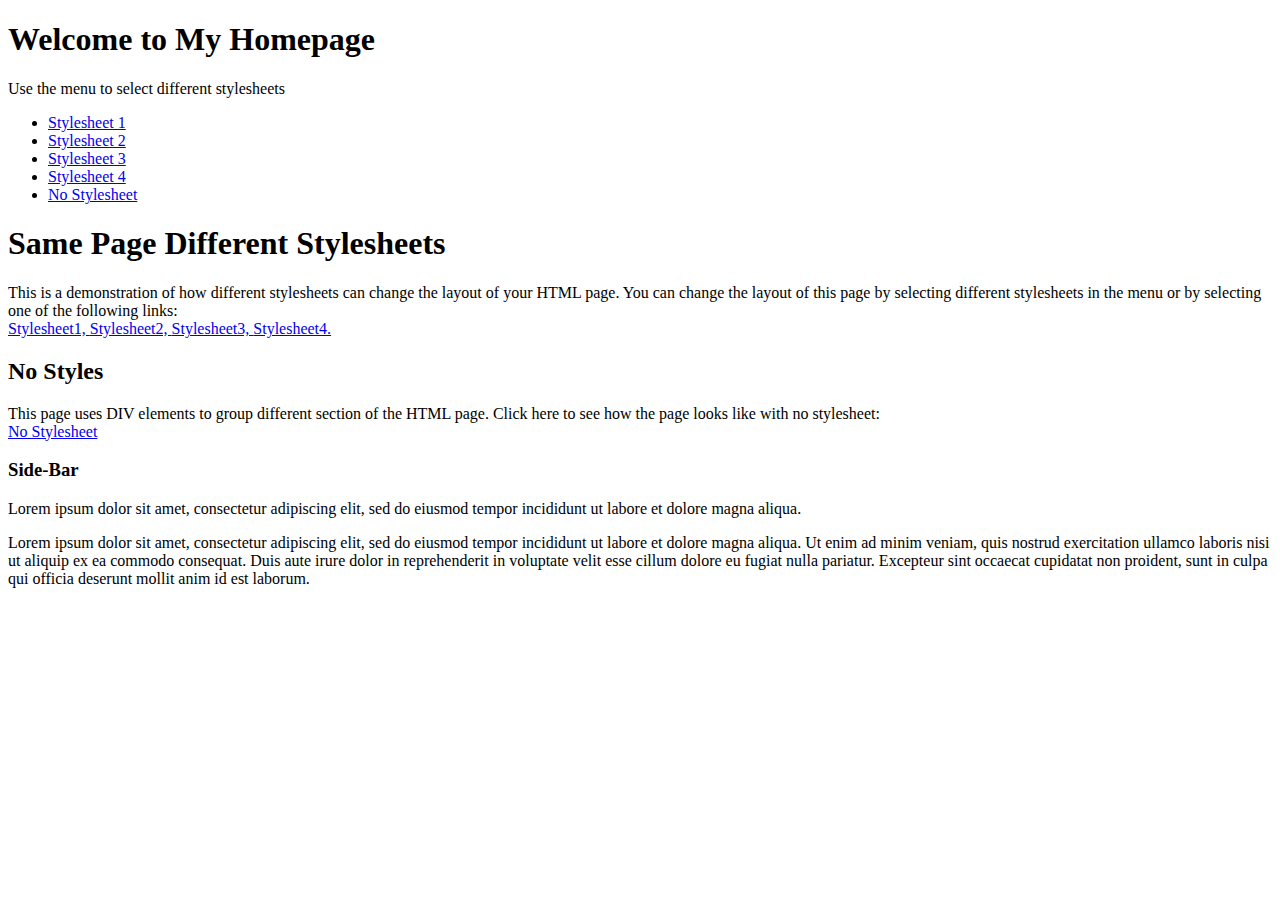
<file: Sem-2/Web Programming Lab/Assignment 3/index.html>
<!DOCTYPE html>
<html lang="en">

<head>
    <meta charset="UTF-8">
    <meta http-equiv="X-UA-Compatible" content="IE=edge">
    <meta name="viewport" content="width=device-width, initial-scale=1.0">
    <title>Homepage</title>
</head>

<body>
    <div class="container">
        <div class="header">
            <h1>Welcome to My Homepage</h1>
            <p>Use the menu to select different stylesheets</p>
        </div>

        <div class="grid">
            <div class="nav">
                <ul>
                    <li><a href="page1.html">Stylesheet 1</a></li>
                    <li><a href="page2.html">Stylesheet 2</a></li>
                    <li><a href="page3.html">Stylesheet 3</a></li>
                    <li><a href="page4.html">Stylesheet 4 </a></li>
                    <li id="current"><a href="index.html">No Stylesheet</a></li>
                </ul>
            </div>

            <div class="main">
                <h1>Same Page Different Stylesheets</h1>
                <p>This is a demonstration of how different stylesheets can change the layout of your HTML page.
                    You can change the layout of this page by selecting different stylesheets in the menu or by
                    selecting one of the following links:<br>
                    <a href="page1.html">Stylesheet1, </a><a href="page2.html">Stylesheet2, </a><a
                        href="page3.html">Stylesheet3, </a><a href="page4.html">Stylesheet4.</a>
                </p>

                <h2>No Styles</h2>
                <p>This page uses DIV elements to group different section of the HTML page. Click here to see how the
                    page looks like with no stylesheet:<br>
                    <a href="index.html">No Stylesheet</a>
                </p>
            </div>

        </div>

        <div class="side">
            <h3>Side-Bar</h3>
            <p>Lorem ipsum dolor sit amet, consectetur adipiscing elit, sed do eiusmod tempor incididunt ut labore et
                dolore magna aliqua.</p>
        </div>

        <div class="footer">
            <p>Lorem ipsum dolor sit amet, consectetur adipiscing elit, sed do eiusmod tempor incididunt ut labore et
                dolore magna aliqua. Ut enim ad minim veniam, quis nostrud exercitation ullamco laboris nisi ut aliquip
                ex ea commodo consequat. Duis aute irure dolor in reprehenderit in voluptate velit esse cillum dolore eu
                fugiat nulla pariatur. Excepteur sint occaecat cupidatat non proident, sunt in culpa qui officia
                deserunt mollit anim id est laborum.
            </p>
        </div>
    </div>
</body>

</html>
</file>
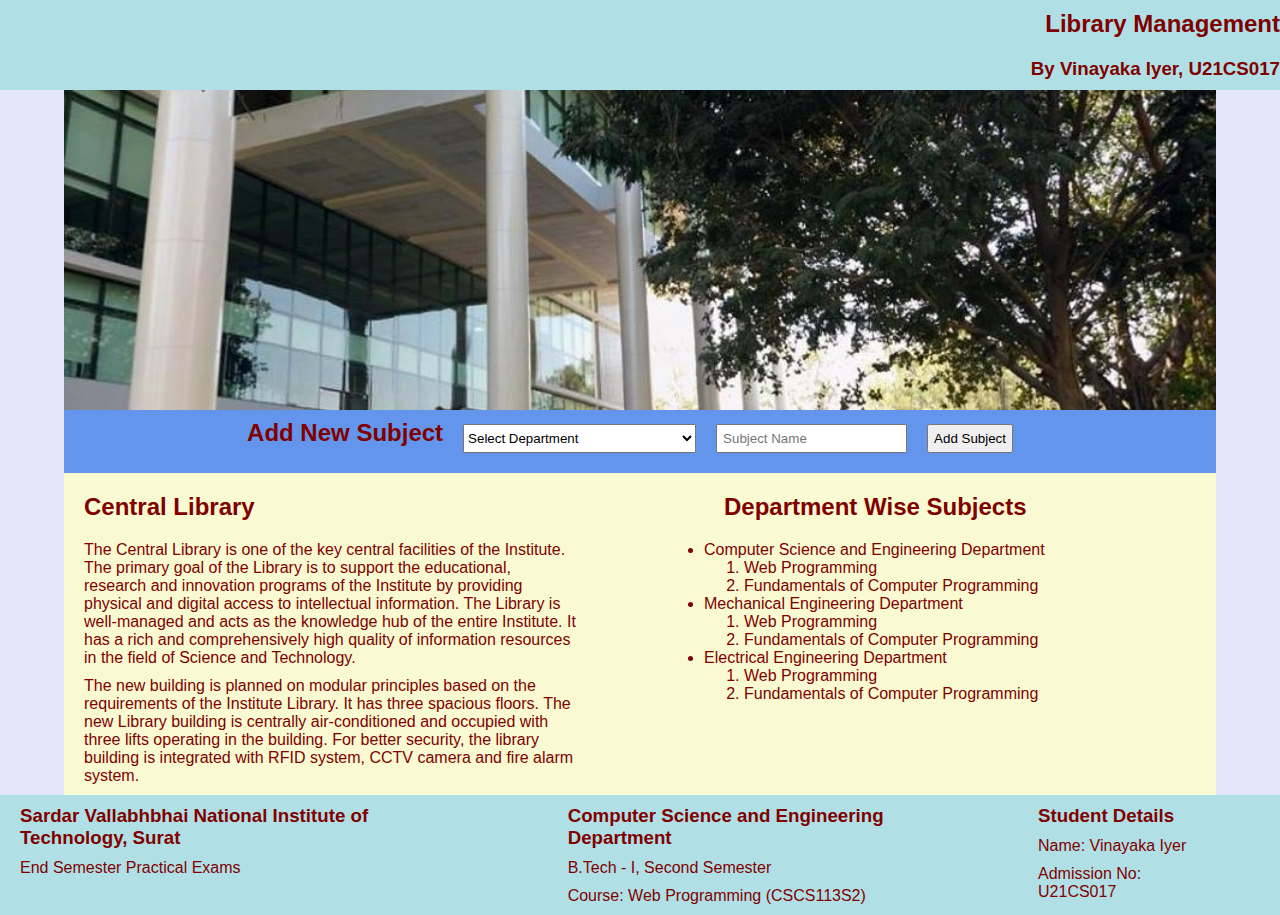
<file: Sem-2/Web Programming Lab/WP Practical - E Div/index.html>
<!DOCTYPE html>
<html lang="en">

<head>
    <meta charset="UTF-8">
    <meta http-equiv="X-UA-Compatible" content="IE=edge">
    <meta name="viewport" content="width=device-width, initial-scale=1.0">
    <link rel="stylesheet" href="style.css">
    <title>Library Management</title>
</head>

<body>
    <div class="header">
        <h1>Library Management</h1>
        <h3>By Vinayaka Iyer, U21CS017</h3>
    </div>

    <div class="container">
        <img src="library.jpg" alt="Central Library">

        <div class="subheader">
            <h2>Add New Subject</h2>

            <form action="" id="form">
                <select id="department" name="department">
                    <option value="Select Department">Select Department</option>
                    <option value="Computer Science and Engineering">Computer Science and Engineering</option>
                    <option value="Mechanical Engineering">Mechanical Engineering</option>
                    <option value="Electrical Engineering">Electrical Engineering</option>
                </select>
                <input type="text" name="subjectname" id="subjectname" placeholder="Subject Name">
                <input type="submit" value="Add Subject">
            </form>

        </div>



        <div class="main">
            <div>
                <h1>Central Library</h1>
                <p>The Central Library is one of the key central facilities of the Institute. The primary goal of the
                    Library is to
                    support the educational, research and innovation programs of the Institute by providing physical and
                    digital access
                    to intellectual information.
                    The Library is well-managed and acts as the knowledge hub of the entire Institute. It has a rich and
                    comprehensively
                    high quality of information resources in the field of Science and Technology.
                </p>
                <p>
                    The new building is planned on modular principles based on the requirements of the Institute
                    Library. It has three
                    spacious floors. The new Library building is centrally air-conditioned and occupied with three lifts
                    operating in
                    the building. For better security, the library building is integrated with RFID system, CCTV camera
                    and fire alarm
                    system.
                </p>
            </div>

            <div>
                <h1>Department Wise Subjects</h1>

                <ul>
                    <li>Computer Science and Engineering Department
                        <ol id="cse">
                            <li>Web Programming</li>
                            <li>Fundamentals of Computer Programming</li>
                        </ol>
                    </li>
                    <li>Mechanical Engineering Department
                        <ol id="mech">
                            <li>Web Programming</li>
                            <li>Fundamentals of Computer Programming</li>
                        </ol>
                    </li>
                    <li>Electrical Engineering Department
                        <ol id="eee">
                            <li>Web Programming</li>
                            <li>Fundamentals of Computer Programming</li>
                        </ol>
                    </li>
                </ul>
            </div>
        </div>
    </div>

    <div class="footer">
        <div>
            <h3>Sardar Vallabhbhai National Institute of Technology, Surat</h3>
            <p>End Semester Practical Exams</p>
        </div>

        <div>
            <h3>Computer Science and Engineering Department</h3>
            <p>B.Tech - I, Second Semester</p>
            <p>Course: Web Programming (CSCS113S2)</p>
        </div>

        <div>
            <h3>Student Details</h3>
            <p>Name: Vinayaka Iyer</p>
            <p>Admission No: U21CS017</p>
        </div>
    </div>

    <script src="script.js"></script>
</body>

</html>
</file>
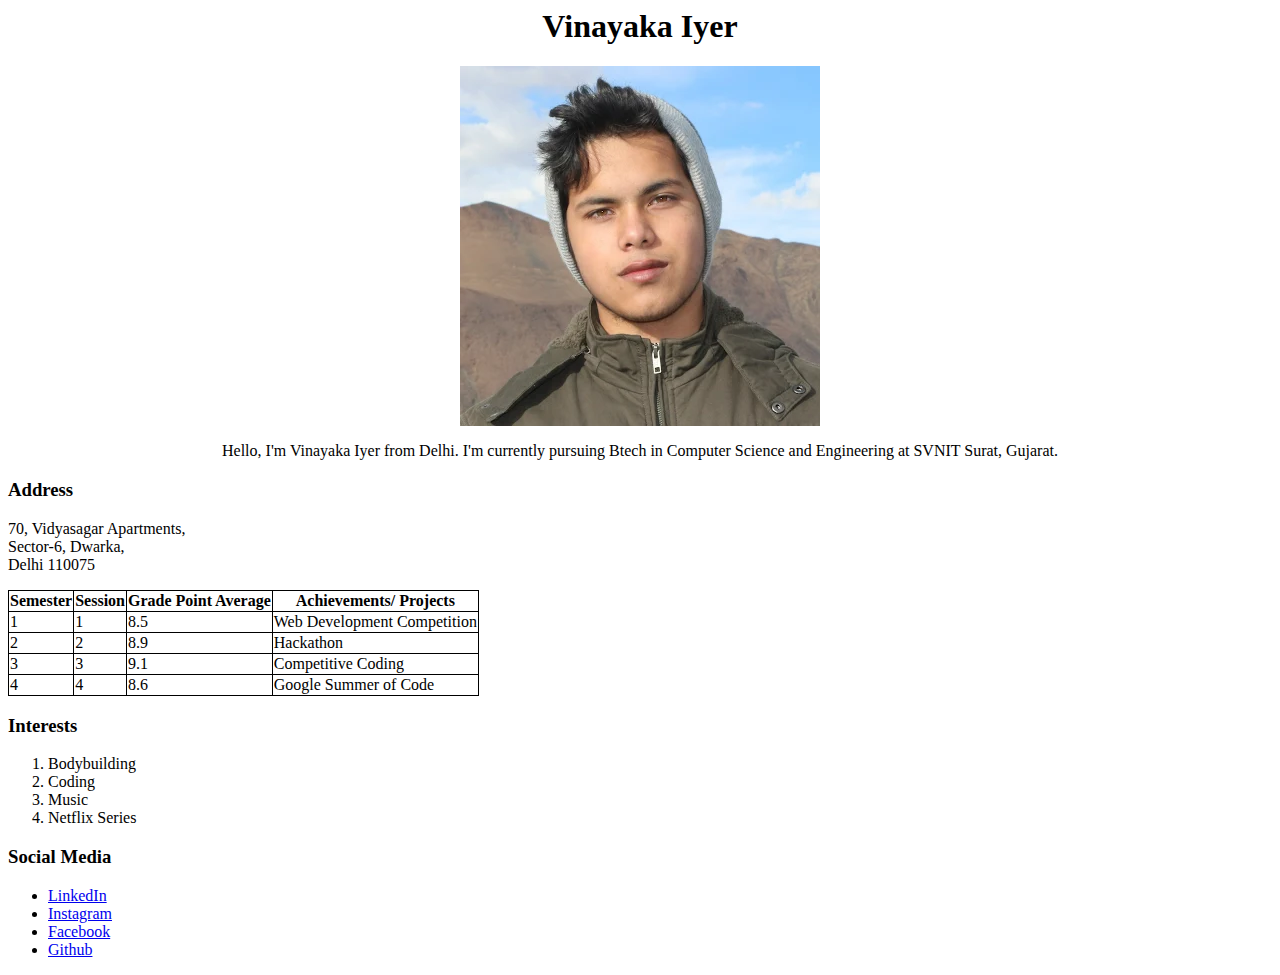
<file: Sem-2/Web Programming Lab/Assignment 1/Resume .html>
<html>

<head>
    <title>Vinayaka Resume</title>
    <style>
        table,
        th,
        td {
            border: 1px solid black;
            border-collapse: collapse;
        }
    </style>
</head>

<body>
    <center>
    
    <h1>Vinayaka Iyer</h1>
    
    <img src="vinayaka.jpg">
    <p> Hello, I'm Vinayaka Iyer from Delhi. I'm currently pursuing Btech in Computer Science and
            Engineering at SVNIT Surat, Gujarat.</p>

    </center>

        <h3>Address</h3>
        <p>70, Vidyasagar Apartments, <br>Sector-6, Dwarka,<br>Delhi 110075</p>

        <table>
            <table>
                <tr>
                    <th>Semester</th>
                    <th>Session</th>
                    <th>Grade Point Average</th>
                    <th>Achievements/ Projects</th>
                </tr>
                <tr>
                    <td>1</td>
                    <td>1</td>
                    <td>8.5</td>
                    <td>Web Development Competition</td>
                </tr>
                <tr>
                    <td>2</td>
                    <td>2</td>
                    <td>8.9</td>
                    <td>Hackathon</td>
                </tr>
                <tr>
                    <td>3</td>
                    <td>3</td>
                    <td>9.1</td>
                    <td>Competitive Coding</td>
                </tr>
                <tr>
                    <td>4</td>
                    <td>4</td>
                    <td>8.6</td>
                    <td>Google Summer of Code</td>
                </tr>
            </table>

            <h3>Interests</h3>
            <ol>
                <li>Bodybuilding</li>
                <li>Coding</li>
                <li>Music</li>
                <li>Netflix Series</li>
            </ol>

            <h3>Social Media</h3>
            <ul>
                <li><a href="https://in.linkedin.com/in/vinayakaiyer">LinkedIn</a></li>
                <li><a href="https://www.instagram.com/v.inayaka">Instagram</a></li>
                <li><a href="https://www.facebook.com/vinayakaiyer">Facebook</a></li>
                <li><a href="https://github.com/vinayaka-iyer">Github</a></li>
            </ul>
        
</body>
</html>
</file>
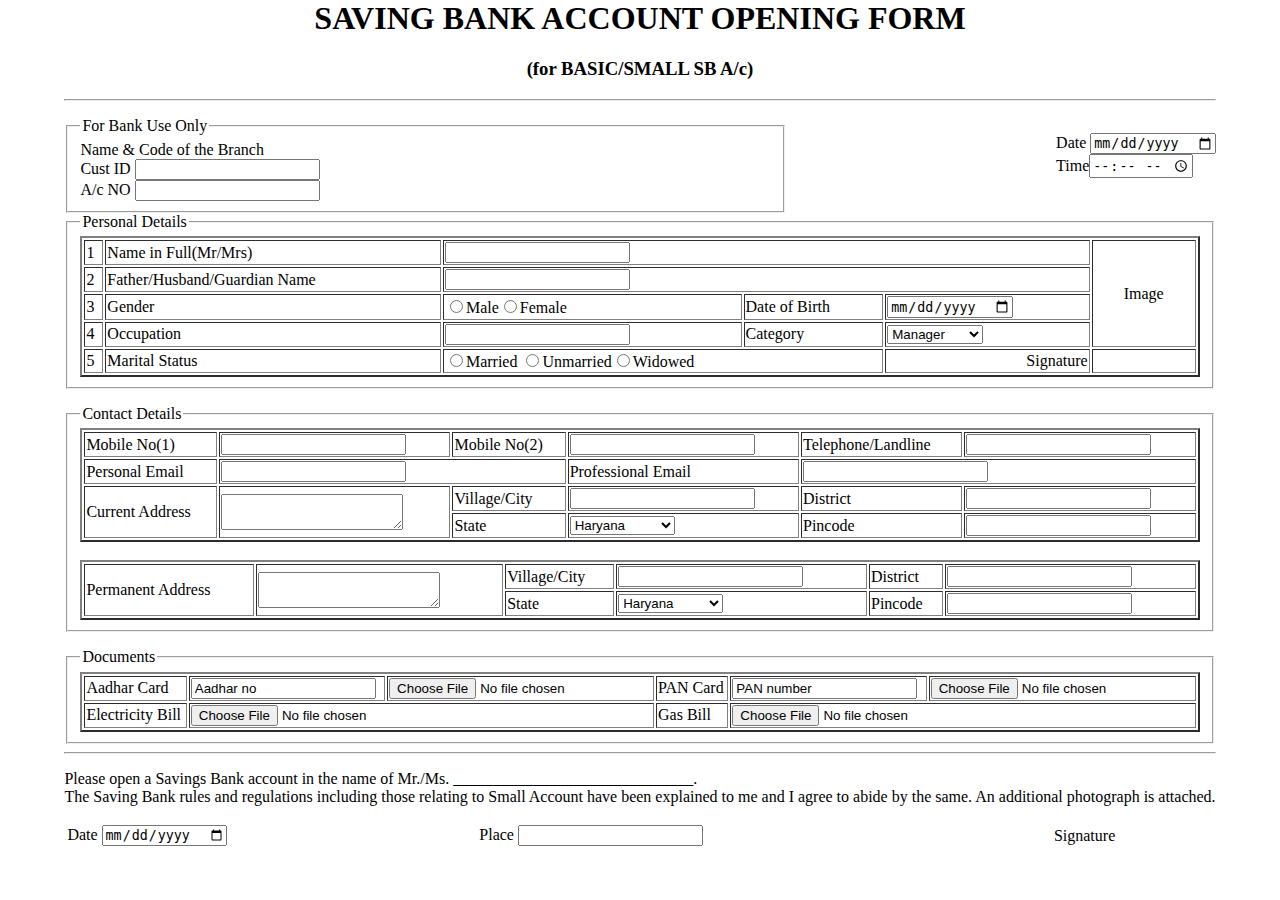
<file: Sem-2/Web Programming Lab/Assignment 2/bank-account-form.html>
<html>
<head>
	<title>Form U21CS017</title>
</head>

<body style="max-width: fit-content; margin: auto;">
	<center>
		<h1>SAVING BANK ACCOUNT OPENING FORM</h1>
		<h3>(for BASIC/SMALL SB A/c)</h3>
	</center>
	<hr>
	<form action="" method="post">
		<p style="float:right">
			Date <input type="date"><br>
			Time<input type="time">

		<fieldset style="width:60%; float:left">
			<legend>For Bank Use Only</legend>
			Name & Code of the Branch<br>
			Cust ID
			<input type="text"></br>
			A/c NO
			<input type="password">
		</fieldset>
		</p>

		<p>
		<fieldset>
			<legend>Personal Details</legend>
			<table border=2px width=100%>
				<tr>
					<td>1</td>
					<td>Name in Full(Mr/Mrs)</td>
					<td colspan=3><input type="text"></td>
					<td width=100 rowspan=4 align="center">Image</td>
				</tr>

				<tr>
					<td>2</td>
					<td>Father/Husband/Guardian Name</td>
					<td colspan=3><input type="text"></td>
				</tr>

				<tr>
					<td>3</td>
					<td>Gender</td>
					<td><input type="radio" value="Male">Male<input type="radio" value="Female">Female
					</td>
					<td> Date of Birth</td>
					<td><input type="date"></td>
				</tr>

				<tr>
					<td>4</td>
					<td>Occupation</td>
					<td><input type="text"></td>
					<td>Category</td>
					<td><select>
							<option>Manager</option>
							<option>Professional</option>
							<option>Technical</option>
							<option>Service</option>
							<option>Agriculture</option>
						</select></td>
				</tr>

				<tr>
					<td>5</td>
					<td>Marital Status</td>
					<td colspan=2><input type="radio">Married
						<input type="radio">Unmarried<input type="radio">Widowed
					<td align="right">Signature</td>
					<td></td>
			</table>
		</fieldset>
		</p>

		<p>
		<fieldset>
			<legend>Contact Details</legend>
			<table width=100% border=2px>
				<tr>
					<td>Mobile No(1)</td>
					<td><input type="text"></td>
					<td>Mobile No(2)</td>
					<td><input type="text"></td>
					<td>Telephone/Landline</td>
					<td><input type="text"></td>
				</tr>
				<tr>
					<td>Personal Email</td>
					<td colspan=2><input type="text"></td>
					<td>Professional Email</td>
					<td colspan=2><input type="text"></td>
				</tr>
				<tr>
					<td rowspan=2>Current Address</td>
					<td rowspan=2><textarea></textarea></td>
					<td>Village/City</td>
					<td><input type="text"></td>
					<td>District</td>
					<td><input type="text"></td>
				</tr>
				<tr>
					<td>State</td>
					<td><select>
							<option>Haryana</option>
							<option>Uttar Pradesh</option>
							<option>Gujarat</option>
							<option>Maharashtra</option>
						</select>
					<td>Pincode</td>
					<td><input type="text"></td>
				</tr>
			</table>
			<br>
			<table border=2px width=100%>
				<tr>
					<td rowspan=2>Permanent Address</td>
					<td rowspan=2><textarea></textarea></td>
					<td>Village/City</td>
					<td><input type="text"></td>
					<td>District</td>
					<td><input type="text"></td>
				</tr>
				<tr>
					<td>State</td>
					<td><select>
							<option>Haryana</option>
							<option>Uttar Pradesh</option>
							<option>Gujarat</option>
							<option>Maharashtra</option>
						</select>
					<td>Pincode</td>
					<td><input type="text"></td>
				</tr>
			</table>
		</fieldset>
		</p>

		<p>
		<fieldset>
			<legend>Documents</legend>
			<table width=100% border=2px>
				<tr>
					<td>Aadhar Card</td>
					<td><input type="text" value="Aadhar no"></td>
					<td><input type="file"></td>
					<td>PAN Card</td>
					<td><input type="text" value="PAN number"></td>
					<td><input type="file">
				</tr>
				<tr>
					<td>Electricity Bill</td>
					<td colspan=2><input type="file"></td>
					<td>Gas Bill</td>
					<td colspan=2><input type="file">
				</tr>
			</table>
		</fieldset>
		<hr>
		<p>
			Please open a Savings Bank account in the name of Mr./Ms. ______________________________.
			<br>
			The Saving Bank rules and regulations including those relating to Small Account have been explained to me
			and I
			agree to abide by the same. An additional
			photograph is attached.
		</p>
		<table width=100% border=0px>
			<tr>
				<td>Date <input type="date"></td>
				<td>Place <input type="text"></td>
				<td>Signature</td>
			</tr>
	</form>
</body>

</html>
</file>
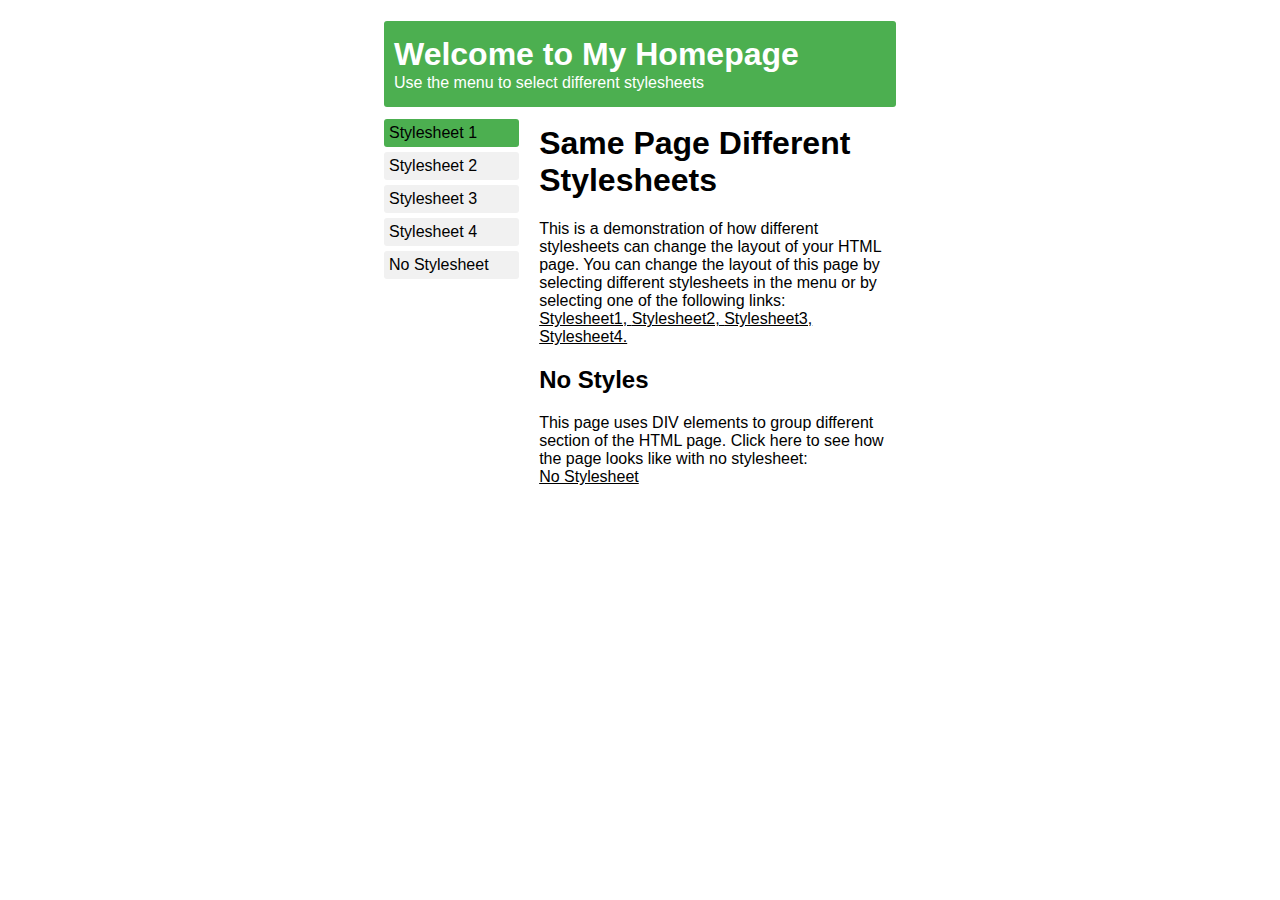
<file: Sem-2/Web Programming Lab/Assignment 3/page1.html>
<!DOCTYPE html>
<html lang="en">

<head>
    <link rel="stylesheet" href="style1.css">
    <meta charset="UTF-8">
    <meta http-equiv="X-UA-Compatible" content="IE=edge">
    <meta name="viewport" content="width=device-width, initial-scale=1.0">
    <title>Homepage</title>
</head>

<body>
    <div class="container">
        <div class="header">
            <h1>Welcome to My Homepage</h1>
            <p>Use the menu to select different stylesheets</p>
        </div>

        <div class="grid">
            <div class="nav">
                <ul>
                    <li id="current"><a href="page1.html">Stylesheet 1</a></li>
                    <li><a href="page2.html">Stylesheet 2</a></li>
                    <li><a href="page3.html">Stylesheet 3</a></li>
                    <li><a href="page4.html">Stylesheet 4 </a></li>
                    <li><a href="index.html">No Stylesheet</a></li>
                </ul>
            </div>

            <div class="main">
                <h1>Same Page Different Stylesheets</h1>
                <p>This is a demonstration of how different stylesheets can change the layout of your HTML page.
                    You can change the layout of this page by selecting different stylesheets in the menu or by
                    selecting one of the following links:<br>
                    <a href="page1.html">Stylesheet1, </a><a href="page2.html">Stylesheet2, </a><a
                        href="page3.html">Stylesheet3, </a><a href="page4.html">Stylesheet4.</a>
                </p>

                <h2>No Styles</h2>
                <p>This page uses DIV elements to group different section of the HTML page. Click here to see how the
                    page looks like with no stylesheet:<br>
                    <a href="index.html">No Stylesheet</a>
                </p>
            </div>

        </div>
</body>

</html>
</file>
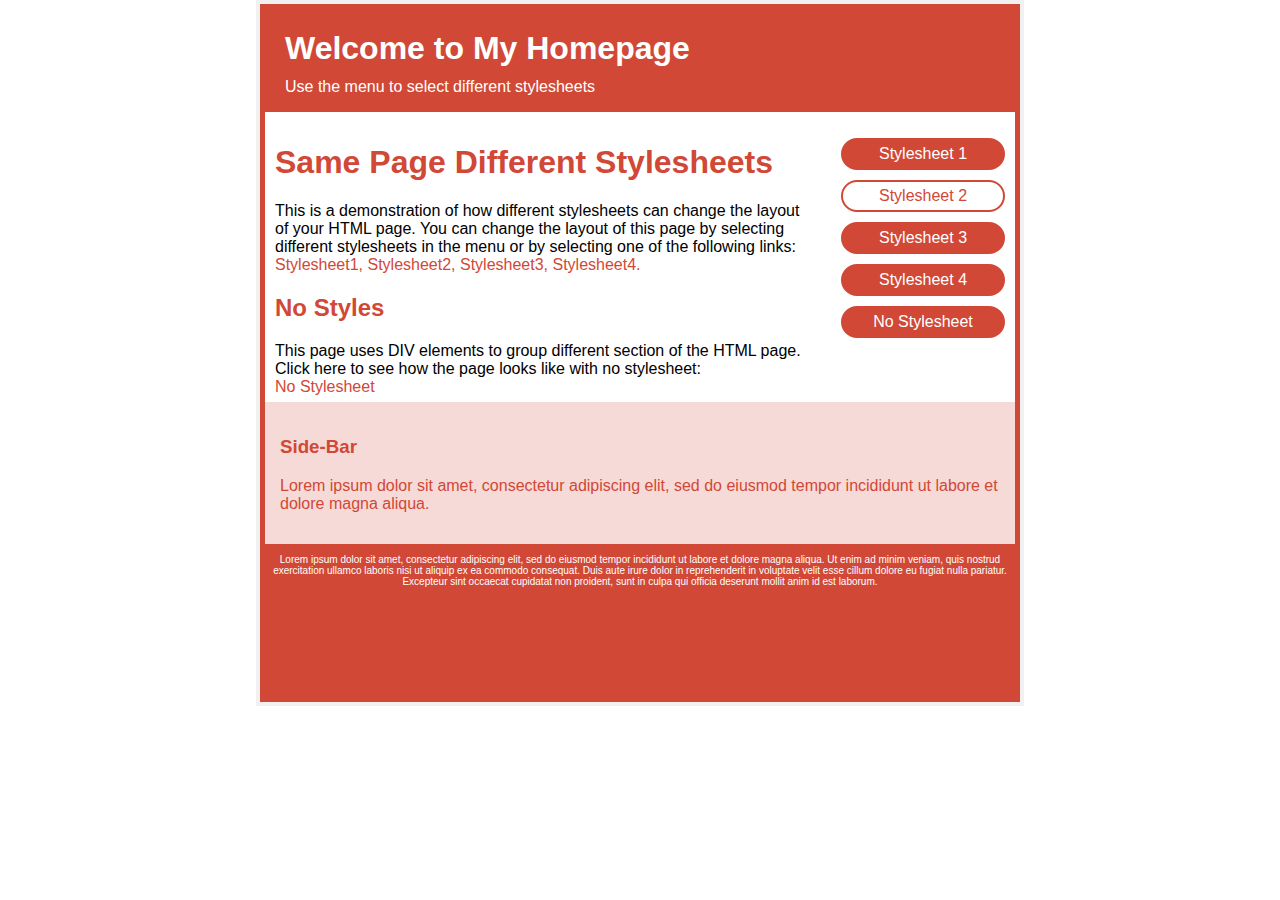
<file: Sem-2/Web Programming Lab/Assignment 3/page2.html>
<!DOCTYPE html>
<html lang="en">

<head>
    <link rel="stylesheet" href="style2.css">
    <meta charset="UTF-8">
    <meta http-equiv="X-UA-Compatible" content="IE=edge">
    <meta name="viewport" content="width=device-width, initial-scale=1.0">
    <title>Homepage</title>
</head>

<body>
    <div class="container">
        <div class="header">
            <h1>Welcome to My Homepage</h1>
            <p>Use the menu to select different stylesheets</p>
        </div>

        <div class="grid">
            <div class="nav">
                <ul>
                    <li><a href="page1.html">Stylesheet 1</a></li>
                    <li id="current"><a href="page2.html">Stylesheet 2</a></li>
                    <li><a href="page3.html">Stylesheet 3</a></li>
                    <li><a href="page4.html">Stylesheet 4 </a></li>
                    <li><a href="index.html">No Stylesheet</a></li>
                </ul>
            </div>

            <div class="main">
                <h1>Same Page Different Stylesheets</h1>
                <p>This is a demonstration of how different stylesheets can change the layout of your HTML page.
                    You can change the layout of this page by selecting different stylesheets in the menu or by
                    selecting one of the following links:<br>
                    <a href="page1.html">Stylesheet1, </a><a href="page2.html">Stylesheet2, </a><a
                        href="page3.html">Stylesheet3, </a><a href="page4.html">Stylesheet4.</a>
                </p>

                <h2>No Styles</h2>
                <p>This page uses DIV elements to group different section of the HTML page. Click here to see how the
                    page looks like with no stylesheet:<br>
                    <a href="index.html">No Stylesheet</a>
                </p>
            </div>

        </div>

        <div class="side">
            <h3>Side-Bar</h3>
            <p>Lorem ipsum dolor sit amet, consectetur adipiscing elit, sed do eiusmod tempor incididunt ut labore et
                dolore magna aliqua.</p>
        </div>

        <div class="footer">
            <p>Lorem ipsum dolor sit amet, consectetur adipiscing elit, sed do eiusmod tempor incididunt ut labore et
                dolore magna aliqua. Ut enim ad minim veniam, quis nostrud exercitation ullamco laboris nisi ut aliquip
                ex ea commodo consequat. Duis aute irure dolor in reprehenderit in voluptate velit esse cillum dolore eu
                fugiat nulla pariatur. Excepteur sint occaecat cupidatat non proident, sunt in culpa qui officia
                deserunt mollit anim id est laborum.
            </p>
        </div>
    </div>
</body>

</html>
</file>
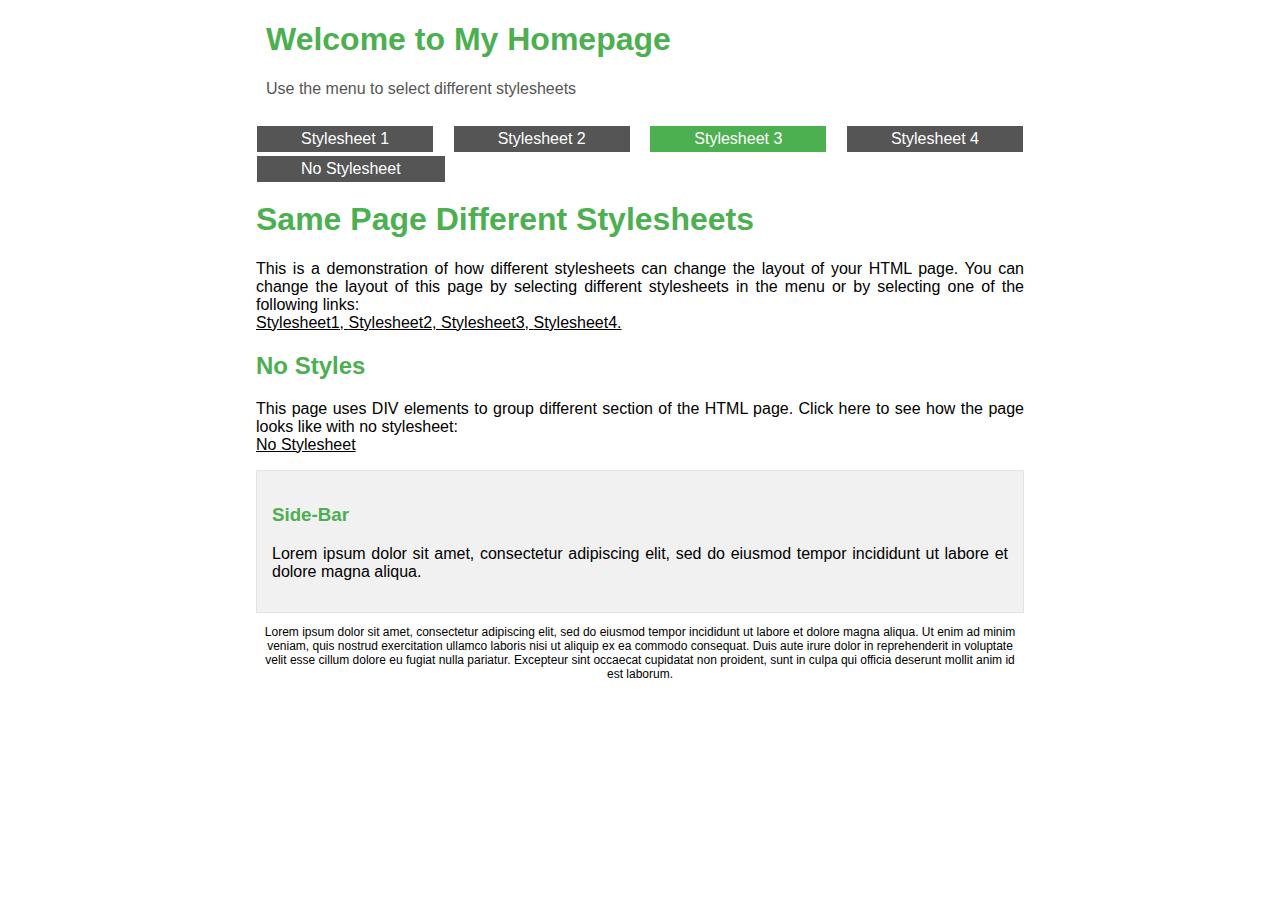
<file: Sem-2/Web Programming Lab/Assignment 3/page3.html>
<!DOCTYPE html>
<html lang="en">

<head>
    <link rel="stylesheet" href="style3.css">
    <meta charset="UTF-8">
    <meta http-equiv="X-UA-Compatible" content="IE=edge">
    <meta name="viewport" content="width=device-width, initial-scale=1.0">
    <title>Homepage</title>
</head>

<body>
    <div class="container">
        <div class="header">
            <h1>Welcome to My Homepage</h1>
            <p>Use the menu to select different stylesheets</p>
        </div>

        <div class="grid">
            <div class="nav">
                <ul>
                    <li><a href="page1.html">Stylesheet 1</a></li>
                    <li><a href="page2.html">Stylesheet 2</a></li>
                    <li id="current"><a href="page3.html">Stylesheet 3</a></li>
                    <li><a href="page4.html">Stylesheet 4 </a></li>
                    <li><a href="index.html">No Stylesheet</a></li>
                </ul>
            </div>

            <div class="main">
                <h1>Same Page Different Stylesheets</h1>
                <p>This is a demonstration of how different stylesheets can
                    change the layout of your HTML page.
                    You can change the layout of this page by selecting
                    different stylesheets in the menu or by selecting one of
                    the following links:<br>
                    <a href="page1.html">Stylesheet1, </a><a href="page2.html">Stylesheet2, </a><a
                        href="page3.html">Stylesheet3, </a><a href="page4.html">Stylesheet4.</a>
                </p>

                <h2>No Styles</h2>
                <p>This page uses DIV elements to group different section of
                    the HTML page. Click here to see how the page looks like
                    with no stylesheet:<br>
                    <a href="index.html">No Stylesheet</a>
                </p>
            </div>

        </div>

        <div class="side">
            <h3>Side-Bar</h3>
            <p>Lorem ipsum dolor sit amet, consectetur adipiscing elit, sed
                do eiusmod tempor incididunt ut labore et dolore magna
                aliqua.</p>
        </div>

        <div class="footer">
            <p>Lorem ipsum dolor sit amet, consectetur adipiscing elit, sed
                do eiusmod tempor incididunt ut labore et dolore magna
                aliqua. Ut enim ad minim veniam, quis nostrud exercitation
                ullamco laboris nisi ut aliquip ex ea commodo consequat.
                Duis aute irure dolor in reprehenderit in voluptate velit
                esse cillum dolore eu fugiat nulla pariatur. Excepteur sint
                occaecat cupidatat non proident, sunt in culpa qui officia
                deserunt mollit anim id est laborum.
            </p>
        </div>
    </div>
</body>

</html>
</file>
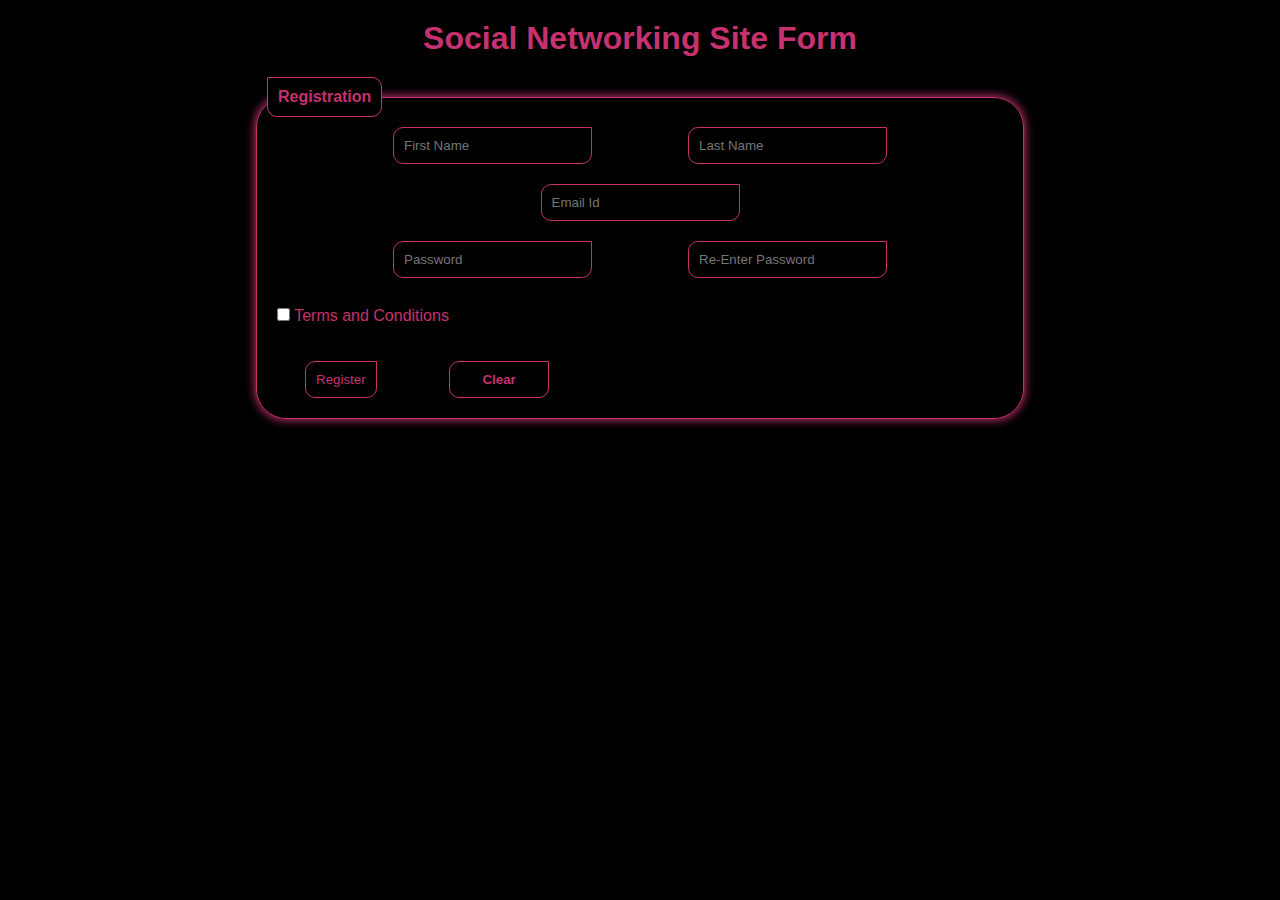
<file: Sem-2/Web Programming Lab/Lab Practical - F Div/form1.html>
<!DOCTYPE html>
<html lang="en">
<head>
    <meta charset="UTF-8">
    <meta http-equiv="X-UA-Compatible" content="IE=edge">
    <meta name="viewport" content="width=device-width, initial-scale=1.0">
    <title>Document</title>
    <style>
        *{
            box-sizing: border-box;
            padding: 0;
            margin: 0;
        }
        body{
            background-color: black;
            border-color: rgb(197, 50, 111);
            color: rgb(197, 50, 111);
            font-family: Helvetica, sans-serif;
        }
        
        .container{
            width: 60vw;
            margin: 0 auto;
        }

        fieldset{
            border: 1px solid rgb(197, 50, 111);
            border-radius: 30px;
            box-shadow: 0px 0px 10px 1px rgb(197, 50, 111);
        }

        h1{
            text-align: center;
            margin: 20px 0px;
        }

        input{
            border: 1px solid rgb(197, 50, 111);
            background-color: transparent;
            color: rgb(197, 50, 111);
            margin: 10px 3rem;
            padding: 10px;
            border-radius: 10px 0px 10px 10px;


        }
        legend{
            font-weight: bold;
            margin-left: 10px;
            border: 1px solid rgb(197, 50, 111);
            padding: 10px;
            border-radius: 0px 10px 10px 10px;
            background-color: black;
        }
        input:focus {
            outline: none /* Removes the border when the input is clicked */
        }

        .flex{
            display: flex;
            justify-content:center; 
            flex-wrap: wrap;
        }

        .flex2{
            display: flex;
            justify-content:center;
            flex-wrap: wrap;
        }

        input[type="checkbox"]{
            margin: 20px;
            margin-right: 0;
            padding: 0px;
        }
        input[type="button"]{
            width: 100px;
            margin: 20px;
            font-weight: bold;
        }
        input[type="button"]:hover{
            color: rgb(12, 12, 161);
            background-color: rgb(224, 170, 193);
            box-shadow: 0px 0px 10px 1px rgb(228, 98, 152);
        }
    </style>

</head>
<body>
    <div class="container">
        <h1>Social Networking Site Form</h1>
        <form action="" method="post" id="form1"  onsubmit="return false">
            <fieldset>
                <legend>Registration</legend>
                <div class="flex">
                    <input type="text" name="firstname" id="firstname" placeholder="First Name"><br>
                    <input type="text" name="lastname" id="lastname" placeholder="Last Name"><br>
                    <input type="text" name="emailid" id="emailid" placeholder="Email Id"><br>
                </div>
                
                <div class="flex2">
                    <input type="password" name="password" id="password" placeholder="Password"><br>
                    <input type="password" name="passwordre" id="passwordre" placeholder="Re-Enter Password"><br>
                </div>

                <input type="checkbox" name="termsandcondtions" id="termsandcondtions">
                <label for="termsandcondtions">Terms and Conditions</label><br>
                <input type="submit" value="Register">
                <input type="button" value="Clear">
            </fieldset>
        </form>
    </div>

    <script>
      let firstname = document.getElementById("firstname");
      let lastname = document.getElementById("lastname");
      let emailid = document.getElementById("emailid");
      let password = document.getElementById("password");
      let passwordre = document.getElementById("passwordre");

      let form = document.getElementById("form1");
      form.addEventListener('submit', (e) =>{
        let messages = []
        if (firstname.value ==='' || firstname.value=== null){
        messages.push("firstname is required")
        console.log(messages)

        return false;
        }
        console.log(messages)
      })
      alert(messages)

    </script>
</body>
</html>
</file>
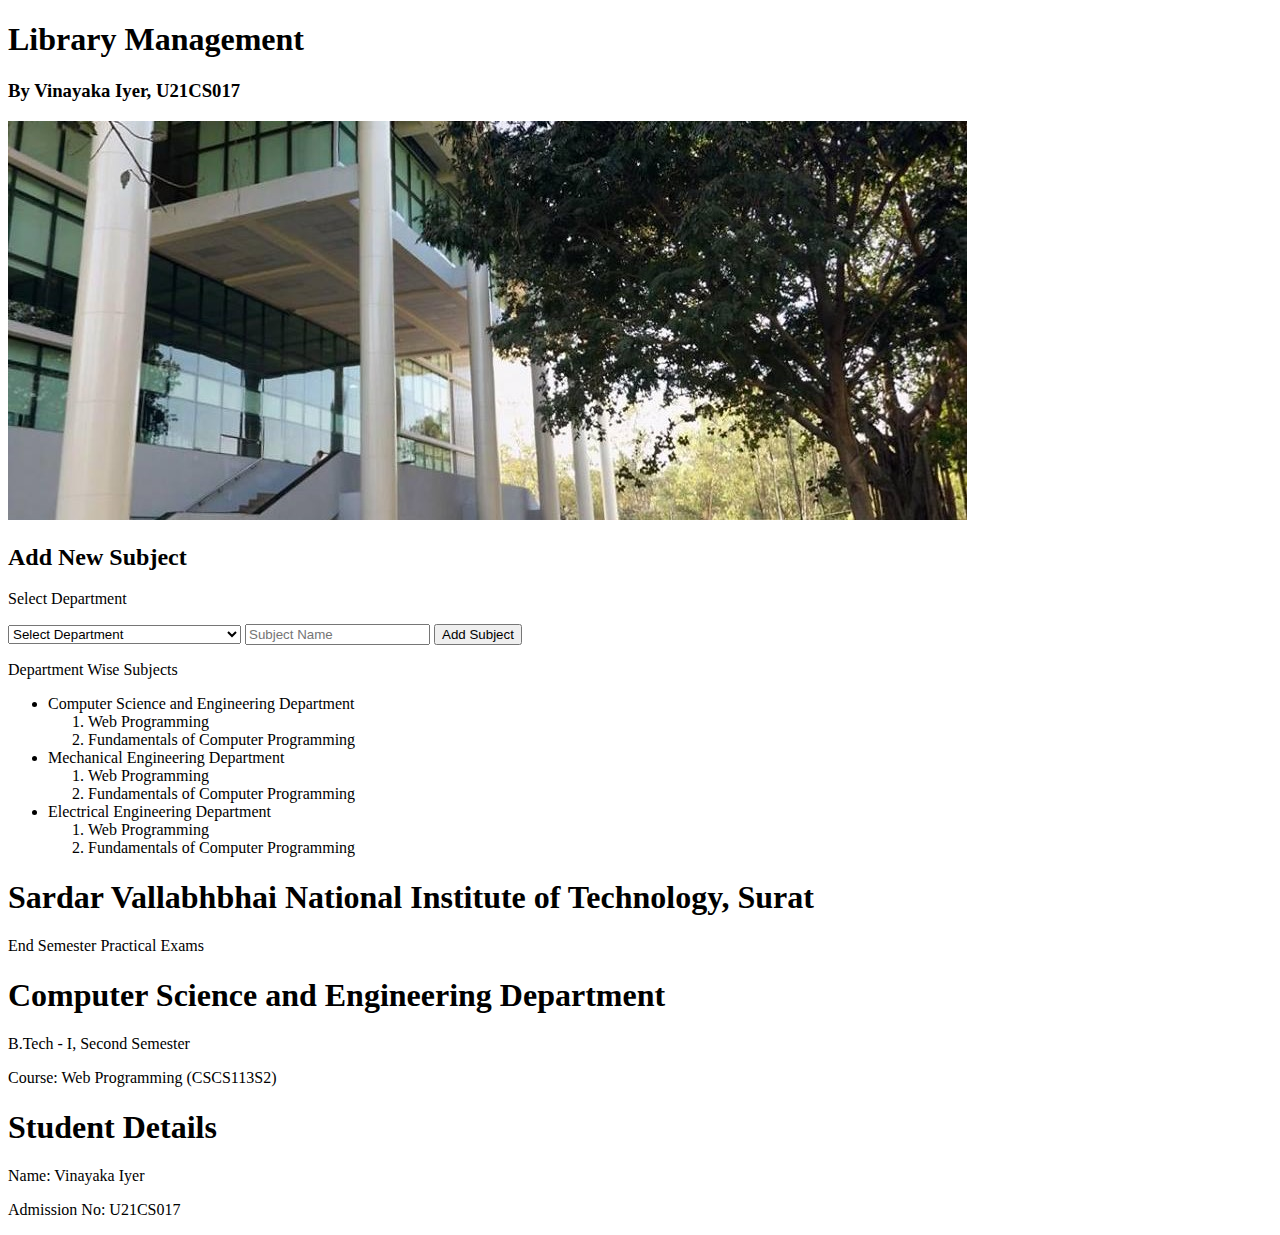
<file: Sem-2/Web Programming Lab/WP Practical - E Div/q1.html>
<!DOCTYPE html>
<html lang="en">

<head>
    <meta charset="UTF-8">
    <meta http-equiv="X-UA-Compatible" content="IE=edge">
    <meta name="viewport" content="width=device-width, initial-scale=1.0">
    <title>Library Management</title>
</head>

<body>
    <div class="header">
        <h1>Library Management</h1>
        <h3>By Vinayaka Iyer, U21CS017</h3>
    </div>

    <div class="container">

    </div>
    <img src="library.jpg" alt="Central Library">

    <div class="subheader">
        <h2>Add New Subject</h2>
        <p>Select Department</p>

        <select id="department" name="department" aria-placeholder="Select Department">
            <option value="Select Department">Select Department</option>
            <option value="Computer Science and Engineering">Computer Science and Engineering</option>
            <option value="fiat">Mechanical Engineering</option>
            <option value="audi">Electrical Engineering</option>
        </select>
        <input type="text" name="subjectname" id="subjectname" placeholder="Subject Name">
        <input type="submit" value="Add Subject">
    </div>

    <p>Department Wise Subjects</p>

    <ul>
        <li>Computer Science and Engineering Department
            <ol>
                <li>Web Programming</li>
                <li>Fundamentals of Computer Programming</li>
            </ol>
        </li>
        <li>Mechanical Engineering Department
            <ol>
                <li>Web Programming</li>
                <li>Fundamentals of Computer Programming</li>
            </ol>
        </li>
        <li>Electrical Engineering Department
            <ol>
                <li>Web Programming</li>
                <li>Fundamentals of Computer Programming</li>
            </ol>
        </li>
    </ul>

    <h1>Sardar Vallabhbhai National Institute of Technology, Surat</h1>
    <p>End Semester Practical Exams</p>

    <h1>Computer Science and Engineering Department</h1>
    <p>B.Tech - I, Second Semester</p>
    <p>Course: Web Programming (CSCS113S2)</p>

    <h1>Student Details</h1>
    <p>Name: Vinayaka Iyer</p>
    <p>Admission No: U21CS017</p>
</body>

</html>
</file>
<file: Sem-2/Web Programming Lab/WP Practical - E Div/style.css>
*{
    margin: 0;
    padding: 0;
    box-sizing: border-box;
}

body{
    background-color: lavender;
    color: maroon;
    font-family: 'Lucida Sans', 'Lucida Sans Regular', sans-serif;
}


.header h1 {
    padding-top: 10px;
    margin: 0 0 20px 0;
}

.header h3 {
    padding-bottom: 10px;
}

h1{
    margin: 20px 0;
    font-size: 1.5rem;
}

h3{
    margin: 10px 0;
}

p{
    margin: 10px 0;
}

.header{
    background-color: powderblue;
    text-align: right;
}

.container {
    width: 90vw;
    margin: 0 auto;
    justify-content: center;
}

img{
    margin-top: -10px;
    width: 90vw;
    height: 25vw;
    object-fit:cover;
}

.subheader {
    background-color: cornflowerblue;
    display: flex;
    justify-content: center;
    padding: 10px 0px;
    margin-top: -5px;
}

form {
    display: flex;
    justify-content: center;
    padding: 10px 0px;
    margin-top: -5px;
}

form>:nth-child(n){
    margin-right: 20px;
}
.subheader>:first-child{
    margin-right: 20px;
}

.main{
    display: grid;
    grid-template-columns: 1fr 1fr;
    gap: 10vw;
    background-color: lightgoldenrodyellow;
}

.main p, h1{
    margin-left: 20px;
}

.footer{
    background-color: powderblue;
    display: flex
}

.footer>:nth-child(n){
    margin-left: 20px;
    margin-right: 80px;
}

ul>li>ol>li{
    margin-left: 40px;
}

input{
    padding: 5px;
}
</file>
<file: Sem-2/Web Programming Lab/Assignment 3/style1.css>
body {
    box-sizing: border-box;
    width: 40%;
    margin: auto;
    font-family: Arial, Helvetica, sans-serif
}

.grid {
    display: grid;
    grid-template-columns: 1fr 2.3fr;
}

.header {
    margin-bottom: -20px;
    padding-left: 10px;
    border-radius: 3px;
    background-color: #4CAF50;
    color: #FFFFFF;

}

a {
    color: #000000;
}

.header h1 {
    padding-top: 15px;
    margin-bottom: -15px;
}

.header p {
    padding-bottom: 15px;
}

.nav ul li {
    border-radius: 3px;
    margin-bottom: 5px;
    background-color: #F1F1F1;
    list-style: none;
    padding: 5px;
}

.nav {
    margin-left: -40px;
    margin-right: 20px;
}

.nav a {
    text-decoration: none;
}

#current {
    background-color: #4CAF50;
    color: #FFFFFF;
}

h1,
h2,
h3 {
    font-weight: 550;
}
</file>
<file: Sem-2/Web Programming Lab/Assignment 3/style2.css>
body {
    font-family: Verdana, Geneva, Tahoma, sans-serif;
    width: 60%;
    margin: auto;
}

.grid {
    padding: 10px;
    background-color: #FFFFFF;
}

.grid p {
    color: #000000;
}

.container {
    padding: 5px;
    border: 4px #F1F1F1 solid;
    margin: auto;
    background-color: #D14836;
}

.nav {
    float: right;
}

.nav a {
    color: #FFFFFF;
}

.nav ul li {
    list-style: none;
    text-align: center;
    margin-bottom: 10px;
    padding: 5px;
    width: 150px;
    color: #FFFFFF;
    background-color: #D14836;
    border: 2px solid #D14836;
    border-radius: 20px;
}

.header {
    padding-left: 20px;
}

.header p {
    color: #FFFFFF;
}

.header h1 {
    color: #FFFFFF;
    margin-bottom: -5px;
}

.side {
    padding: 15px;
    margin-top: -20px;
    background-color: #F6DAD7;
}

h1,
h2,
h3,
p {
    color: #D14836;
}

.footer p {
    padding-bottom: 100px;
    font-size: 10px;
    text-align: center;
    color: #FFFFFF;
}

a {
    text-decoration: none;
    color: #D14836;
}

#current {
    border-color: #D14836;
    background-color: #FFFFFF;
}

#current a {
    color: #D14836;
}
</file>
<file: Sem-2/Web Programming Lab/Assignment 3/style3.css>
body {
    text-align: justify;
    box-sizing: border-box;
    width: 60%;
    margin: auto;
    font-family: Arial, Helvetica, sans-serif;
}

.header {
    margin-bottom: 20px;
    padding-left: 10px;
    border-radius: 3px;
    color: #4CAF50;
}

.header p {
    color: #555555;
}

.nav {
    margin-top: -10px;
    margin-left: -40px;
    display: flex;
    flex-direction: row;
    flex-wrap: wrap;
    margin-bottom: -20px;
}

.nav a {
    color: #FFFFFF;
    text-decoration: none;
}

.nav ul li {
    margin: 2px 1px;
    background-color: #555555;
    padding: 4px 44px;
    list-style: none;
    display: inline-block;
}


h1,
h2,
h3 {
    color: #4CAF50;
}

a {
    color: #000000;
}

.side {
    border: solid 1px #E3E3E3;
    padding: 15px;
    background-color: #F1F1F1;
}

.footer p {
    font-size: 12px;
    text-align: center;
}

#current {
    background-color: #4CAF50;
}
</file>
